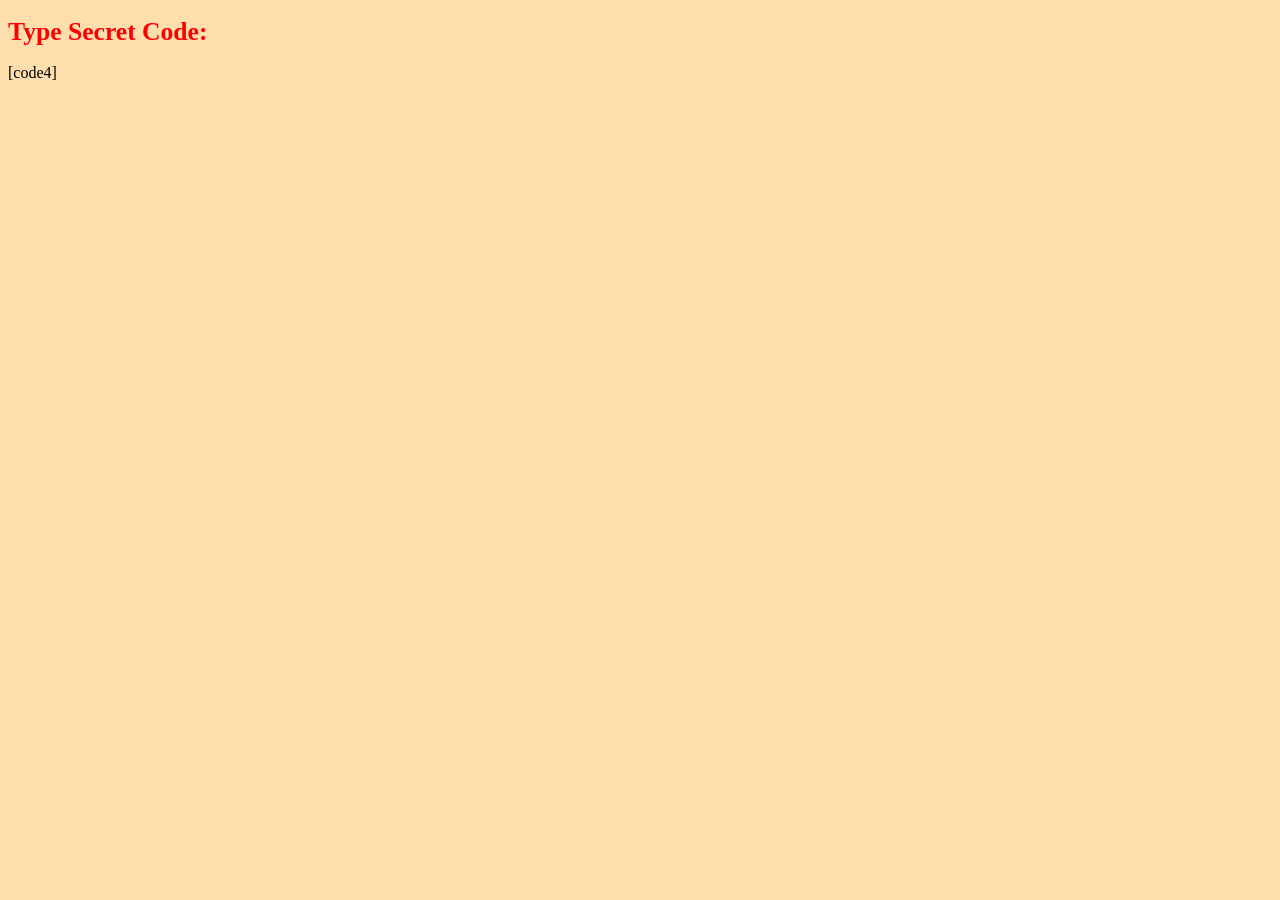
<file: index.html>
<!DOCTYPE html>
<html lang="en">
<head>
  <meta charset="UTF-8">
  <title>Key Detection</title>
  <script type="text/javascript" src="https://www.cornify.com/js/cornify.js"></script>
  <style>
    body {
      background-color: #FFDEAD;
    }
    h1 {
      color: red;
      font-size: 1.6em;
    }
  </style>
</head>
<body>
  <h1>Type Secret Code:</h1>
  <p>[code4]</p>
<script>
const pressed = [];
  const secretCode = 'code4';
  window.addEventListener('keyup', (e) =>{
    console.log(e.key)
    pressed.push(e.key);
 
  //further study of .splice and .join
    pressed.splice(-secretCode.length -1, pressed.length - secretCode.length)
    if (pressed.join('').includes(secretCode)){
      console.log('DING DONG!')
      cornify_add();
    }
    console.log(pressed)
  })
</script>
</body>
</html>
</file>
